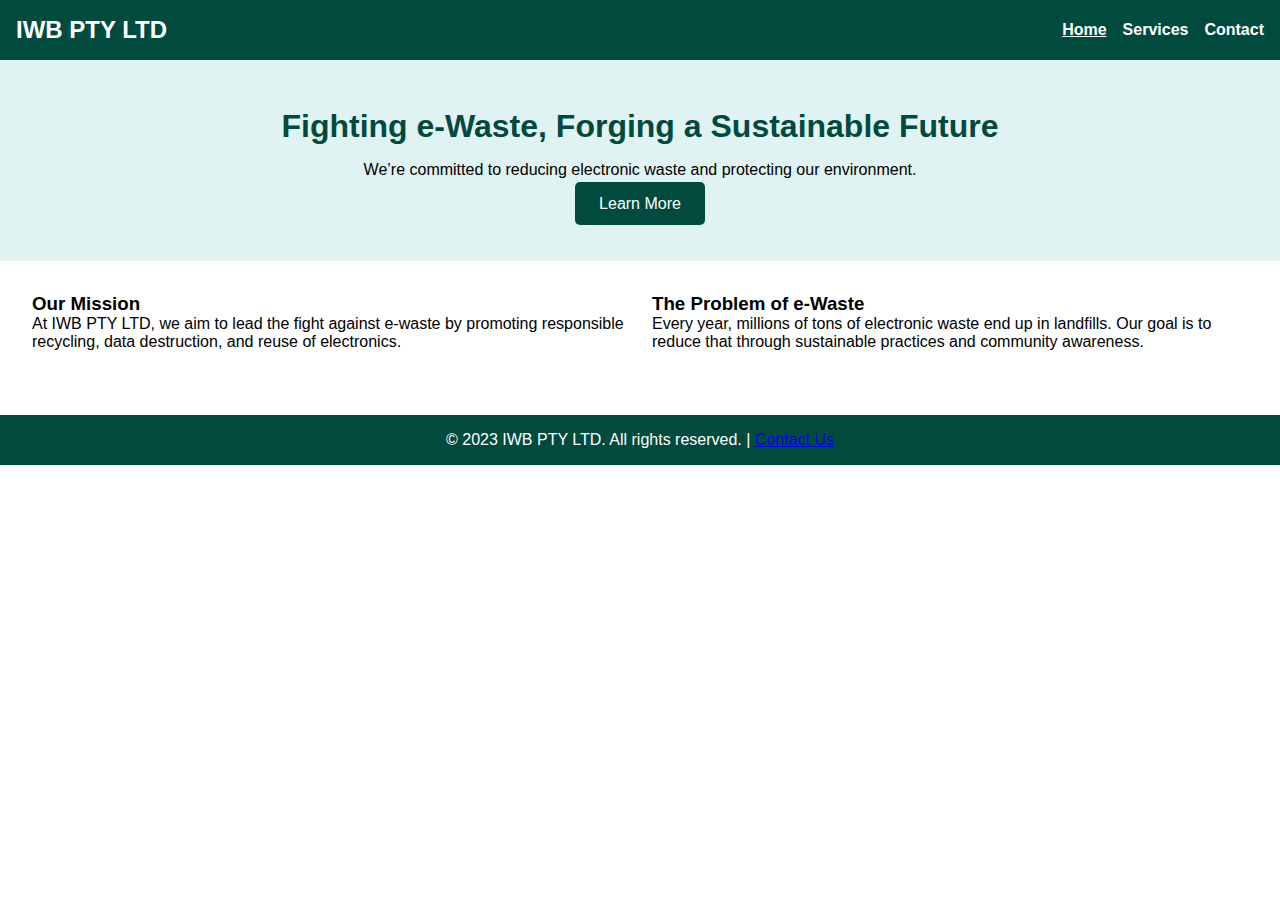
<file: index.html>
<!DOCTYPE html>
<html lang="en">
<head>
  <meta charset="UTF-8" />
  <meta name="viewport" content="width=device-width, initial-scale=1.0" />
  <title>IWB PTY LTD | Fighting e-Waste</title>
  <link rel="stylesheet" href="style2.css" />
</head>
<body>
  <header>
    <h1 class="logo">IWB PTY LTD</h1>

    <input type="checkbox" id="menu-toggle">
    <label for="menu-toggle" class="menu-icon">&#9776;</label>

    <nav class="navbar">
      <a href="index.html" class="active">Home</a>
      <a href="services.html">Services</a>
      <a href="contact.html">Contact</a>
    </nav>
  </header>

  <section class="hero">
    <h2>Fighting e-Waste, Forging a Sustainable Future</h2>
    <p>We’re committed to reducing electronic waste and protecting  our environment.</p>
    <a href="about.html" class="btn">Learn More</a>
  </section>

  <section class="content">
    <div>
      <h3>Our Mission</h3>
      <p>At IWB PTY LTD, we aim to lead the fight against e-waste by promoting responsible recycling, data destruction, and reuse of electronics.</p>
    </div>
    <div>
      <h3>The Problem of e-Waste</h3>
      <p>Every year, millions of tons of electronic waste end up in landfills. Our goal is to reduce that through sustainable practices and community awareness.</p>
    </div>
  </section>

  <footer>
    <p>© 2023 IWB PTY LTD. All rights reserved. | <a href="contact.html">Contact Us</a></p>
  </footer>
</body>
</html>
</file>
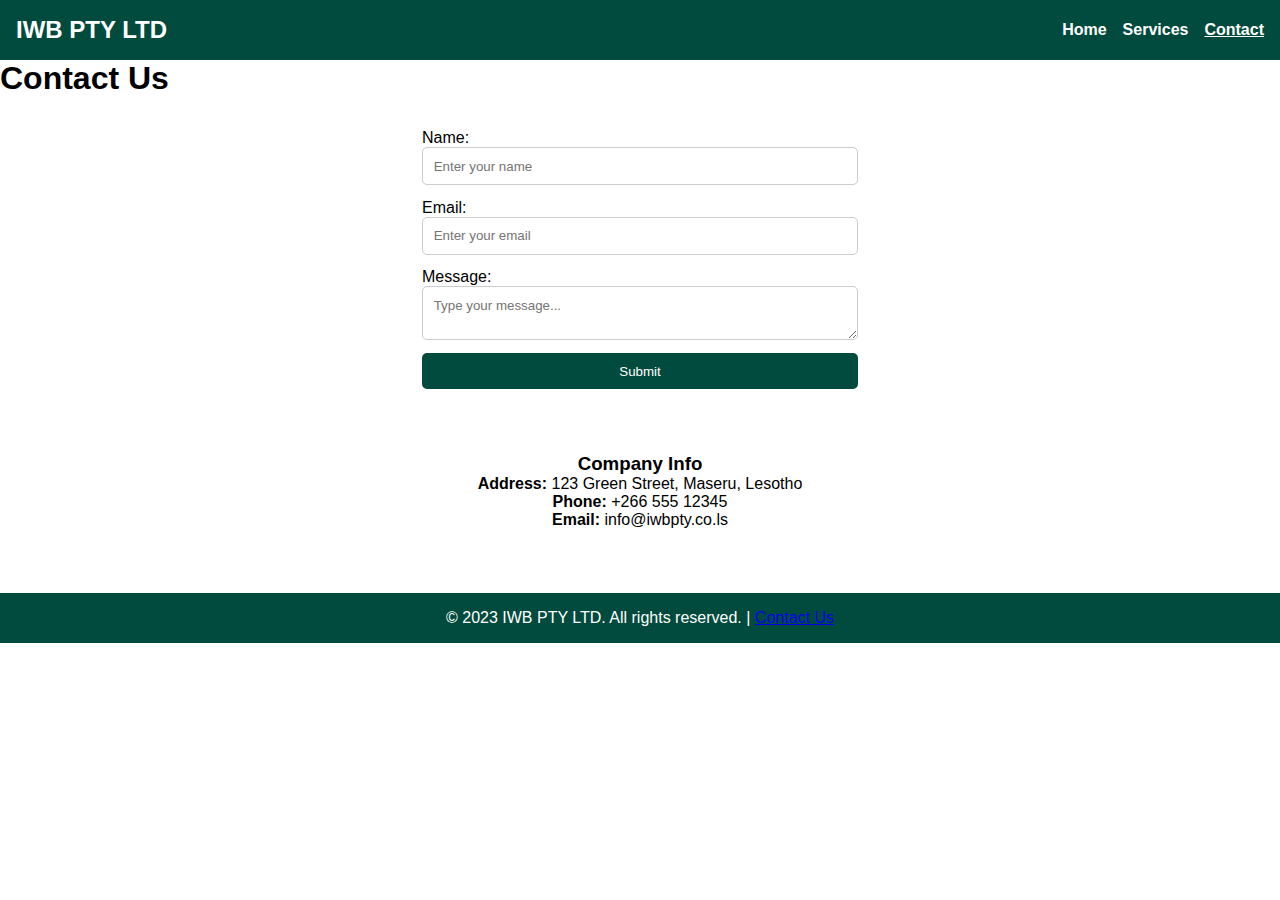
<file: contact.html>
<!DOCTYPE html>
<html lang="en">
<head>
  <meta charset="UTF-8" />
  <meta name="viewport" content="width=device-width, initial-scale=1.0" />
  <title>Contact Us | IWB PTY LTD</title>
  <link rel="stylesheet" href="style2.css" />
</head>
<body>
  <header>
    <h1 class="logo">IWB PTY LTD</h1>

    <input type="checkbox" id="menu-toggle">
    <label for="menu-toggle" class="menu-icon">&#9776;</label>

    <nav class="navbar">
      <a href="index.html">Home</a>
      <a href="services.html">Services</a>
      <a href="contact.html" class="active">Contact</a>
    </nav></header>

  <main>
    <h1>Contact Us</h1>
    <form class="contact-form">
      <label>Name:</label>
      <input type="text" placeholder="Enter your name" required>

      <label>Email:</label>
      <input type="email" placeholder="Enter your email" required>

      <label>Message:</label>
      <textarea placeholder="Type your message..." required></textarea>

      <button type="submit">Submit</button>
    </form>

    <section class="company-info">
      <h3>Company Info</h3>
      <p><strong>Address:</strong> 123 Green Street, Maseru, Lesotho</p>
      <p><strong>Phone:</strong> +266 555 12345</p>
      <p><strong>Email:</strong> info@iwbpty.co.ls</p>
    </section>
  </main><footer>
    <p>© 2023 IWB PTY LTD. All rights reserved. | <a href="contact.html">Contact Us</a></p>
  </footer>
</body>
</html>
</file>
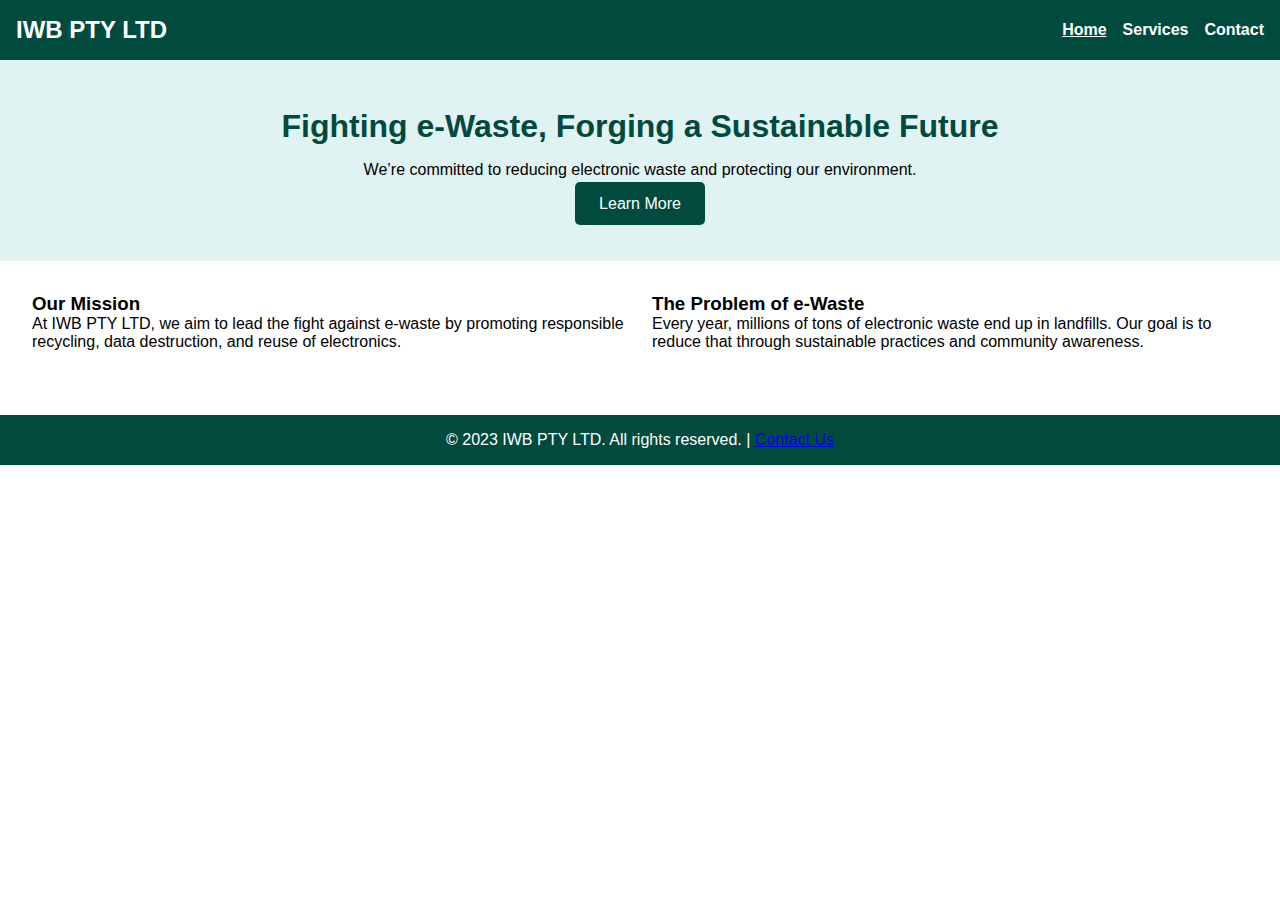
<file: index2.html>
<!DOCTYPE html>
<html lang="en">
<head>
  <meta charset="UTF-8" />
  <meta name="viewport" content="width=device-width, initial-scale=1.0" />
  <title>IWB PTY LTD | Fighting e-Waste</title>
  <link rel="stylesheet" href="style2.css" />
</head>
<body>
  <header>
    <h1 class="logo">IWB PTY LTD</h1>

    <input type="checkbox" id="menu-toggle">
    <label for="menu-toggle" class="menu-icon">&#9776;</label>

    <nav class="navbar">
      <a href="index.html" class="active">Home</a>
      <a href="services.html">Services</a>
      <a href="contact.html">Contact</a>
    </nav>
  </header>

  <section class="hero">
    <h2>Fighting e-Waste, Forging a Sustainable Future</h2>
    <p>We’re committed to reducing electronic waste and protecting  our environment.</p>
    <a href="about.html" class="btn">Learn More</a>
  </section>

  <section class="content">
    <div>
      <h3>Our Mission</h3>
      <p>At IWB PTY LTD, we aim to lead the fight against e-waste by promoting responsible recycling, data destruction, and reuse of electronics.</p>
    </div>
    <div>
      <h3>The Problem of e-Waste</h3>
      <p>Every year, millions of tons of electronic waste end up in landfills. Our goal is to reduce that through sustainable practices and community awareness.</p>
    </div>
  </section>

  <footer>
    <p>© 2023 IWB PTY LTD. All rights reserved. | <a href="contact.html">Contact Us</a></p>
  </footer>
</body>
</html>
</file>
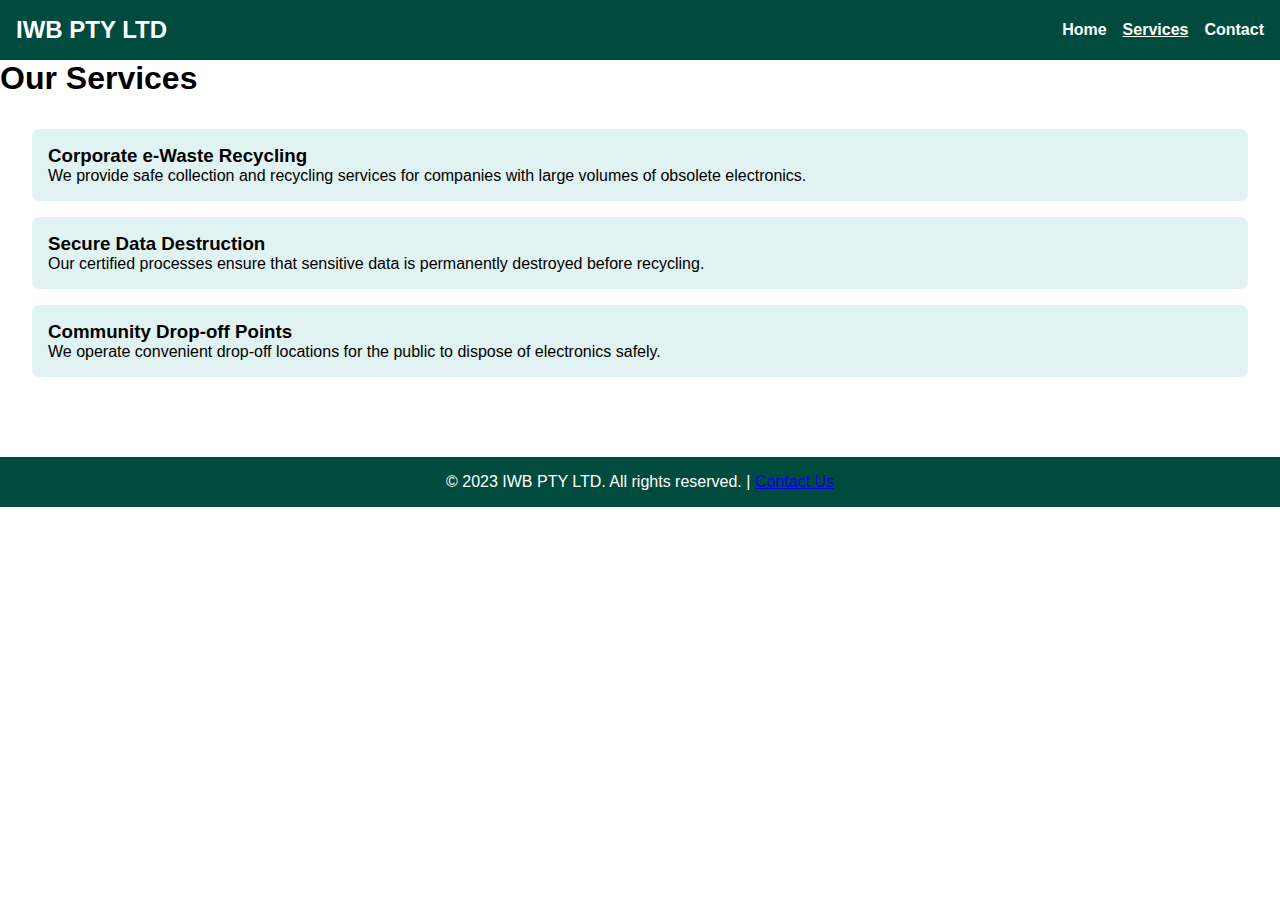
<file: services.html>
<!DOCTYPE html>
<html lang="en">
<head>
  <meta charset="UTF-8" />
  <meta name="viewport" content="width=device-width, initial-scale=1.0" />
  <title>Our Services | IWB PTY LTD</title>
  <link rel="stylesheet" href="style2.css" />
</head>
<body>
  <header>
    <h1 class="logo">IWB PTY LTD</h1>

    <input type="checkbox" id="menu-toggle">
    <label for="menu-toggle" class="menu-icon">&#9776;</label>

    <nav class="navbar">
      <a href="index.html">Home</a>
      <a href="services.html" class="active">Services</a>
      <a href="contact.html">Contact</a>
    </nav>
  </header>

  <main> <h1>Our Services</h1>
    <ul class="services-list">
      <li>
        <h3>Corporate e-Waste Recycling</h3>
        <p>We provide safe collection and recycling services for companies with large volumes of obsolete electronics.</p>
      </li>
      <li>
        <h3>Secure Data Destruction</h3>
        <p>Our certified processes ensure that sensitive data is permanently destroyed before recycling.</p>
      </li>
      <li>
        <h3>Community Drop-off Points</h3>
        <p>We operate convenient drop-off locations for the public to dispose of electronics safely.</p>
      </li>
    </ul>
  </main><footer>
    <p>© 2023 IWB PTY LTD. All rights reserved. | <a href="contact.html">Contact Us</a></p>
  </footer>
</body>
</html>
</file>
<file: style2.css>
* {
  margin: 0;
  padding: 0;
  box-sizing: border-box;
  font-family: Arial, sans-serif;
}


header {
  background: #004b3d;
  color: #fff;
  padding: 1em;
  display: flex;
  justify-content: space-between;
  align-items: center;
}

.logo {
  font-size: 1.5em;
}

.navbar { display: flex;
  gap: 1em;
}

.navbar a {
  color: #fff;
  text-decoration: none;
  font-weight: bold;
}

.navbar a.active {
  text-decoration: underline;
}


#menu-toggle {
  display: none;
}

.menu-icon {
  display: none;
  font-size: 1.8em;
  cursor: pointer;
}

@media (max-width: 768px) { .navbar {
    display: none;
    flex-direction: column;
    background: #004b3d;
    width: 100%;
    text-align: center;
  }

  #menu-toggle:checked + .menu-icon + .navbar {
    display: flex;
  }

  .menu-icon {
    display: block;
  }
}


.hero {
  background: #e0f2f1;
  text-align: center;
  padding: 3em 1em;
}.hero h2 {
  color: #004b3d;
  font-size: 2em;
}

.hero p {
  margin: 1em 0;
}

.btn {
  background: #004b3d;
  color: #fff;
  padding: 0.8em 1.5em;
  text-decoration: none;
  border-radius: 5px;
}


.content {
  display: grid;
  grid-template-columns: repeat(auto-fit, minmax(250px, 1fr));
  padding: 2em;
  gap: 1.5em;
}
.services-list {
  list-style: none;
  padding: 2em;
}

.services-list li {
  background: #e0f2f1;
  padding: 1em;
  border-radius: 8px;
  margin-bottom: 1em;
}


.contact-form {
  display: flex;
  flex-direction: column;
  padding: 2em;
  max-width: 500px;
  margin: auto;
}

.contact-form input,
.contact-form textarea {
  padding: 0.8em;
  margin-bottom: 1em;
  border: 1px solid #ccc;
  border-radius: 5px;
}

.contact-form button {
  background: #004b3d;
  color: #fff;
  padding: 0.8em;
  border: none;
  border-radius: 5px;
  cursor: pointer;
}

.company-info {
  text-align: center;
  padding: 2em;
}


footer {
  background: #004b3d;
  color: #fff;
  text-align: center;
  padding: 1em;
  margin-top: 2em;
}
</file>
